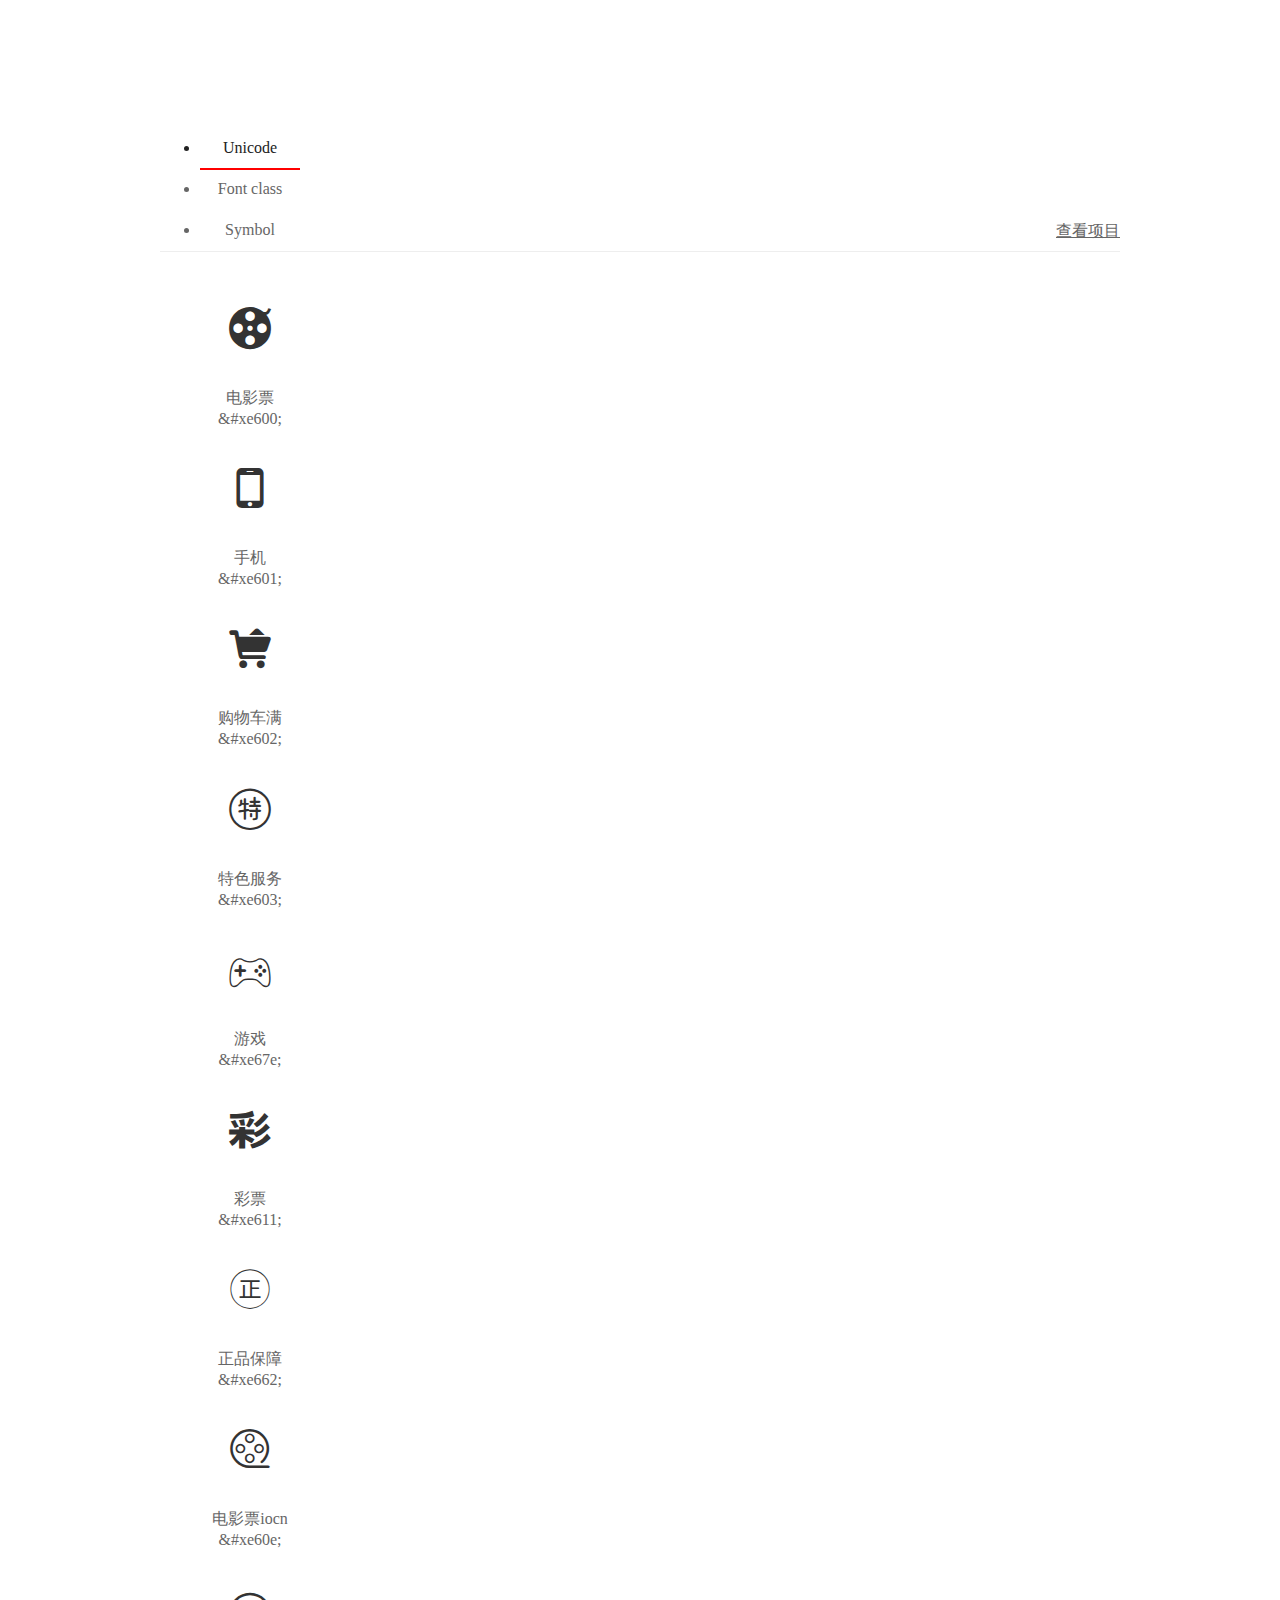
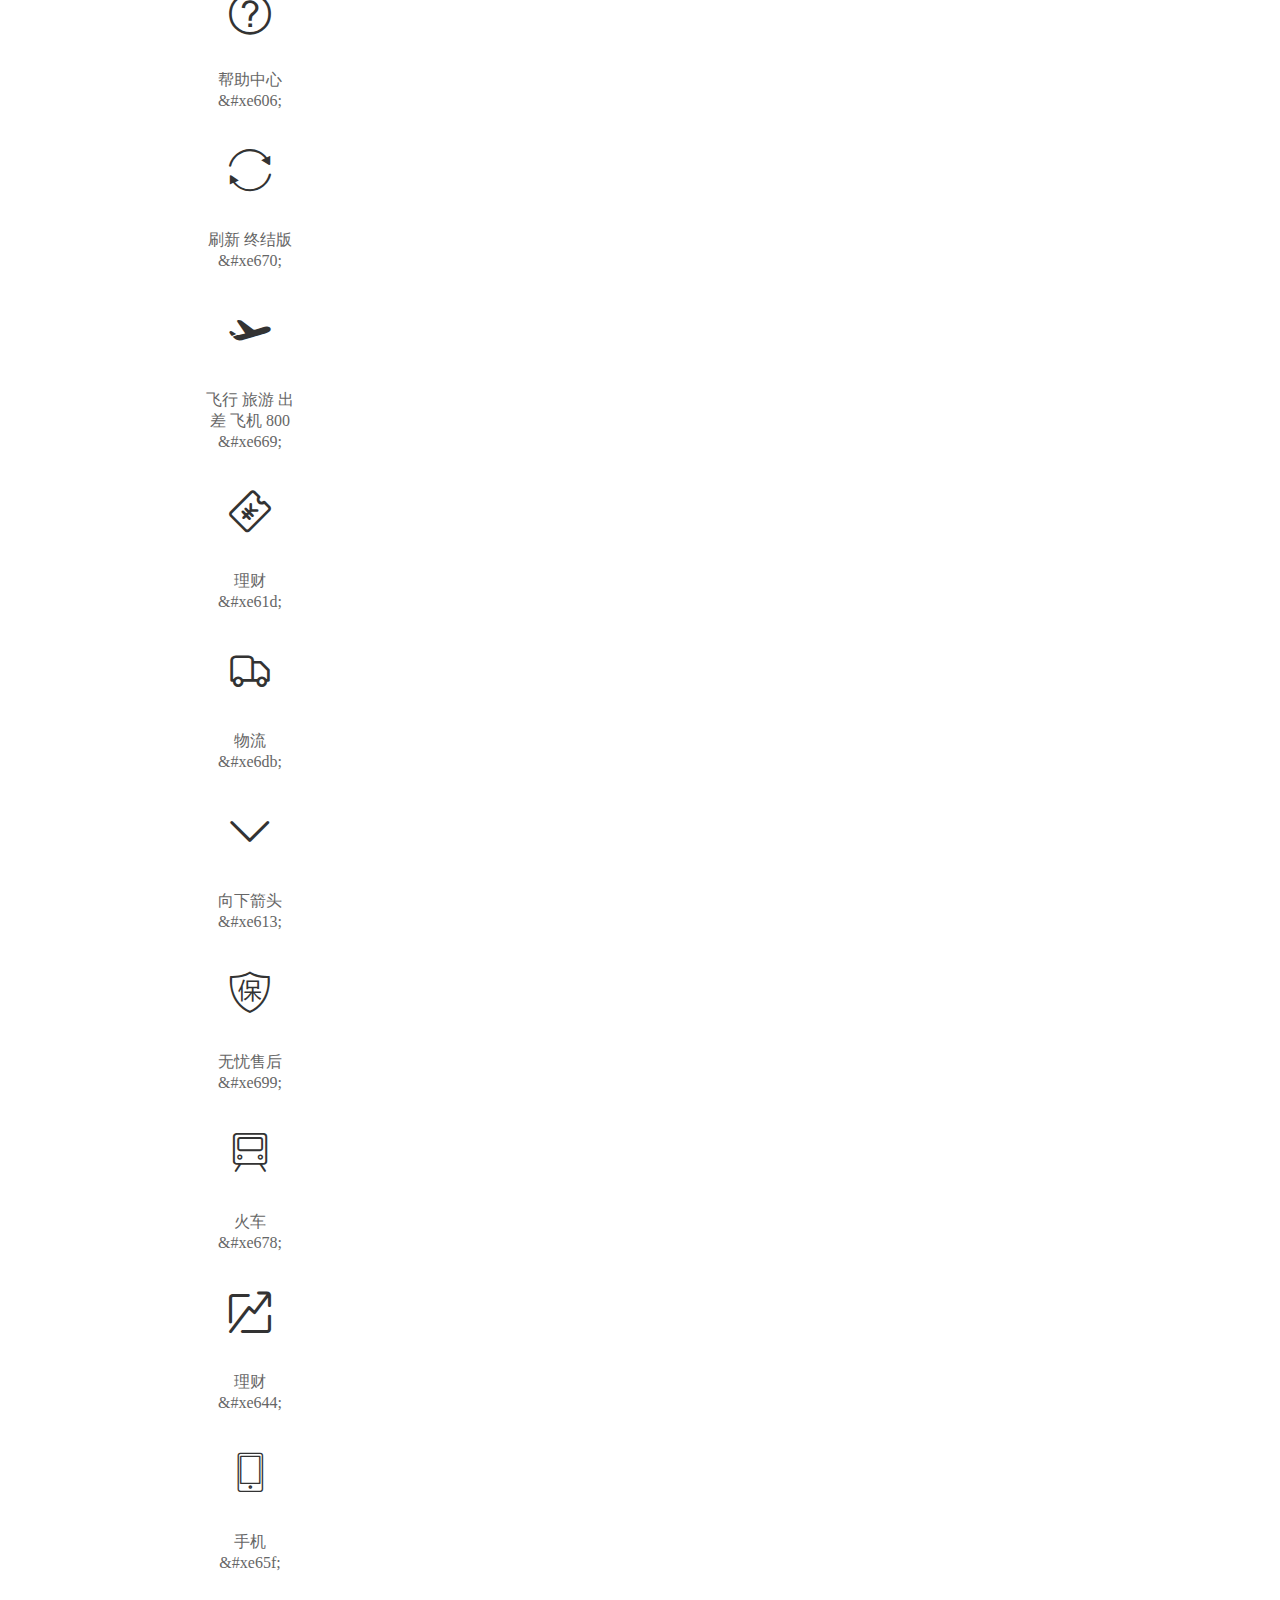
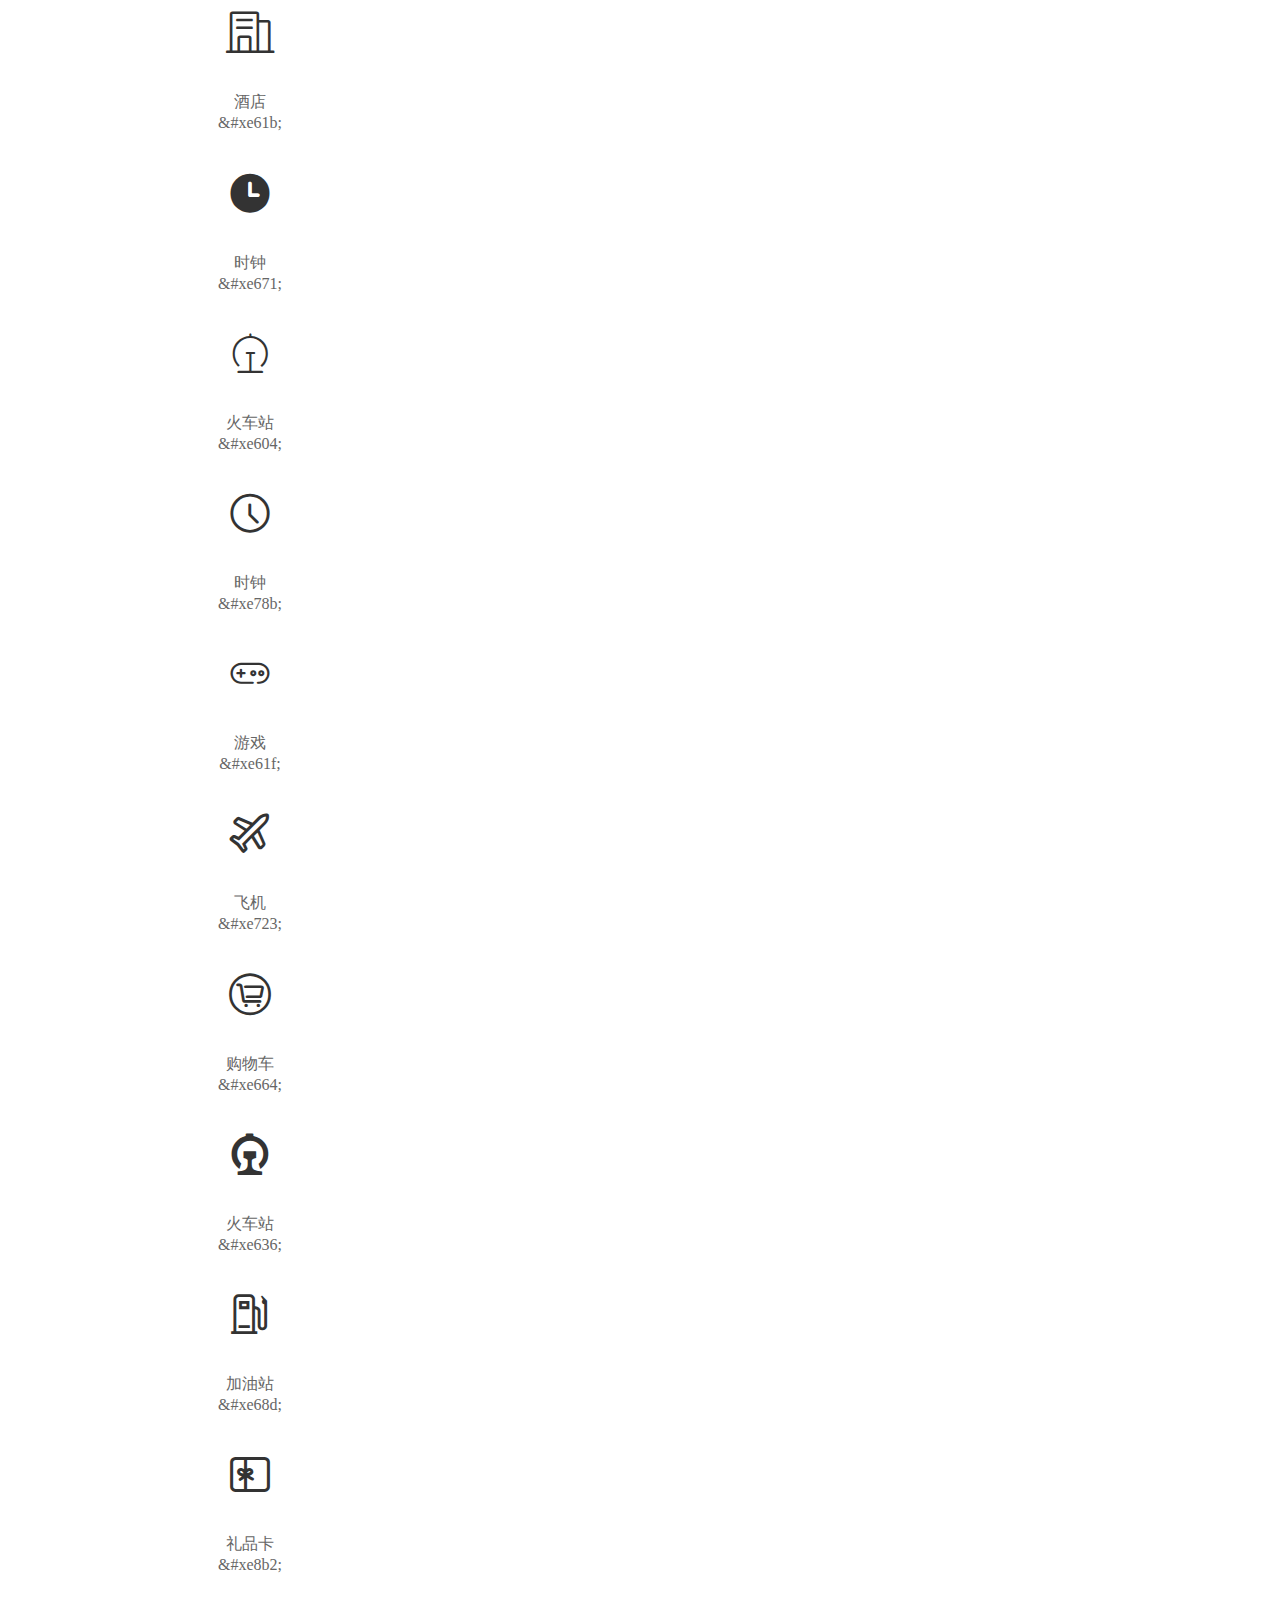
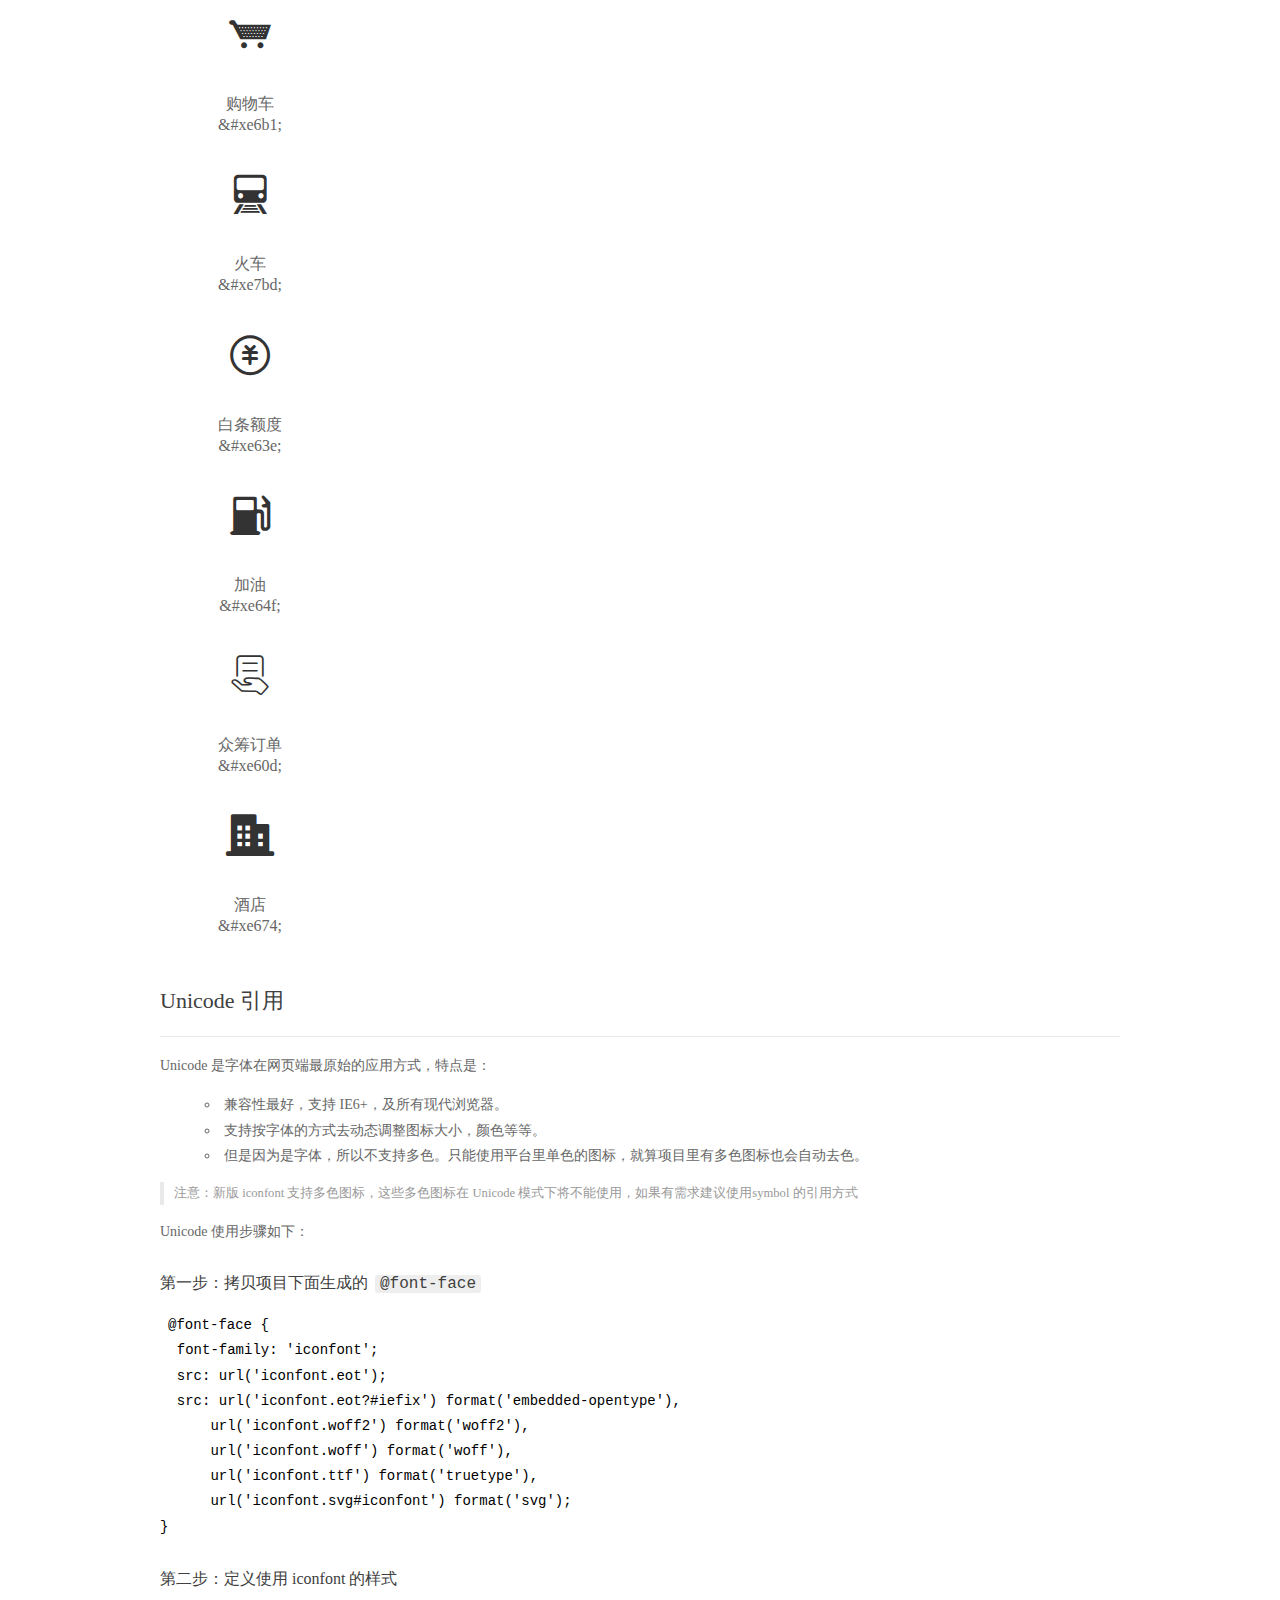
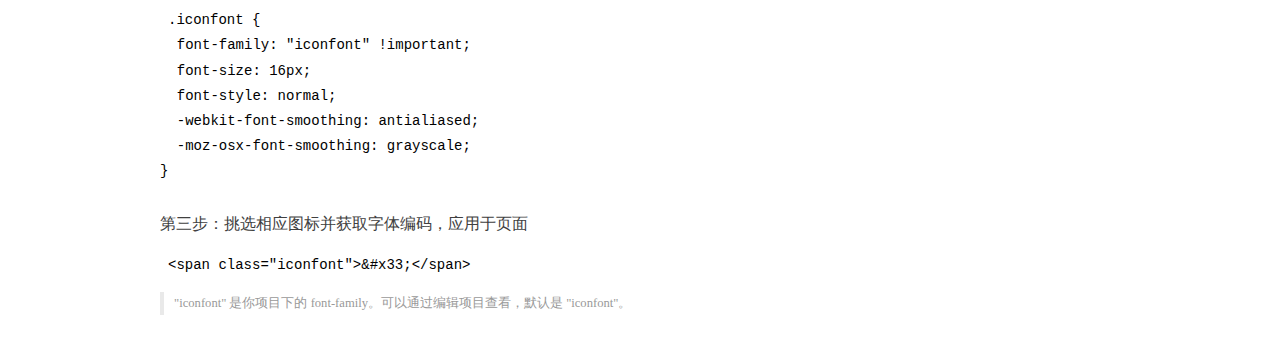
<file: font/font_1984277_1dmslknp4rw/demo_index.html>
<!DOCTYPE html>
<html>
<head>
  <meta charset="utf-8"/>
  <title>IconFont Demo</title>
  <link rel="shortcut icon" href="https://img.alicdn.com/tps/i4/TB1_oz6GVXXXXaFXpXXJDFnIXXX-64-64.ico" type="image/x-icon"/>
  <link rel="stylesheet" href="https://g.alicdn.com/thx/cube/1.3.2/cube.min.css">
  <link rel="stylesheet" href="demo.css">
  <link rel="stylesheet" href="iconfont.css">
  <script src="iconfont.js"></script>
  <!-- jQuery -->
  <script src="https://a1.alicdn.com/oss/uploads/2018/12/26/7bfddb60-08e8-11e9-9b04-53e73bb6408b.js"></script>
  <!-- 代码高亮 -->
  <script src="https://a1.alicdn.com/oss/uploads/2018/12/26/a3f714d0-08e6-11e9-8a15-ebf944d7534c.js"></script>
</head>
<body>
  <div class="main">
    <h1 class="logo"><a href="https://www.iconfont.cn/" title="iconfont 首页" target="_blank">&#xe86b;</a></h1>
    <div class="nav-tabs">
      <ul id="tabs" class="dib-box">
        <li class="dib active"><span>Unicode</span></li>
        <li class="dib"><span>Font class</span></li>
        <li class="dib"><span>Symbol</span></li>
      </ul>
      
      <a href="https://www.iconfont.cn/manage/index?manage_type=myprojects&projectId=1984277" target="_blank" class="nav-more">查看项目</a>
      
    </div>
    <div class="tab-container">
      <div class="content unicode" style="display: block;">
          <ul class="icon_lists dib-box">
          
            <li class="dib">
              <span class="icon iconfont">&#xe600;</span>
                <div class="name">电影票</div>
                <div class="code-name">&amp;#xe600;</div>
              </li>
          
            <li class="dib">
              <span class="icon iconfont">&#xe601;</span>
                <div class="name">手机</div>
                <div class="code-name">&amp;#xe601;</div>
              </li>
          
            <li class="dib">
              <span class="icon iconfont">&#xe602;</span>
                <div class="name">购物车满</div>
                <div class="code-name">&amp;#xe602;</div>
              </li>
          
            <li class="dib">
              <span class="icon iconfont">&#xe603;</span>
                <div class="name">特色服务</div>
                <div class="code-name">&amp;#xe603;</div>
              </li>
          
            <li class="dib">
              <span class="icon iconfont">&#xe67e;</span>
                <div class="name">游戏</div>
                <div class="code-name">&amp;#xe67e;</div>
              </li>
          
            <li class="dib">
              <span class="icon iconfont">&#xe611;</span>
                <div class="name">彩票</div>
                <div class="code-name">&amp;#xe611;</div>
              </li>
          
            <li class="dib">
              <span class="icon iconfont">&#xe662;</span>
                <div class="name">正品保障</div>
                <div class="code-name">&amp;#xe662;</div>
              </li>
          
            <li class="dib">
              <span class="icon iconfont">&#xe60e;</span>
                <div class="name">电影票iocn</div>
                <div class="code-name">&amp;#xe60e;</div>
              </li>
          
            <li class="dib">
              <span class="icon iconfont">&#xe606;</span>
                <div class="name">帮助中心</div>
                <div class="code-name">&amp;#xe606;</div>
              </li>
          
            <li class="dib">
              <span class="icon iconfont">&#xe670;</span>
                <div class="name">刷新 终结版</div>
                <div class="code-name">&amp;#xe670;</div>
              </li>
          
            <li class="dib">
              <span class="icon iconfont">&#xe669;</span>
                <div class="name">飞行 旅游 出差 飞机 800</div>
                <div class="code-name">&amp;#xe669;</div>
              </li>
          
            <li class="dib">
              <span class="icon iconfont">&#xe61d;</span>
                <div class="name">理财</div>
                <div class="code-name">&amp;#xe61d;</div>
              </li>
          
            <li class="dib">
              <span class="icon iconfont">&#xe6db;</span>
                <div class="name">物流</div>
                <div class="code-name">&amp;#xe6db;</div>
              </li>
          
            <li class="dib">
              <span class="icon iconfont">&#xe613;</span>
                <div class="name">向下箭头</div>
                <div class="code-name">&amp;#xe613;</div>
              </li>
          
            <li class="dib">
              <span class="icon iconfont">&#xe699;</span>
                <div class="name">无忧售后</div>
                <div class="code-name">&amp;#xe699;</div>
              </li>
          
            <li class="dib">
              <span class="icon iconfont">&#xe678;</span>
                <div class="name">火车</div>
                <div class="code-name">&amp;#xe678;</div>
              </li>
          
            <li class="dib">
              <span class="icon iconfont">&#xe644;</span>
                <div class="name">理财</div>
                <div class="code-name">&amp;#xe644;</div>
              </li>
          
            <li class="dib">
              <span class="icon iconfont">&#xe65f;</span>
                <div class="name">手机</div>
                <div class="code-name">&amp;#xe65f;</div>
              </li>
          
            <li class="dib">
              <span class="icon iconfont">&#xe61b;</span>
                <div class="name">酒店</div>
                <div class="code-name">&amp;#xe61b;</div>
              </li>
          
            <li class="dib">
              <span class="icon iconfont">&#xe671;</span>
                <div class="name">时钟</div>
                <div class="code-name">&amp;#xe671;</div>
              </li>
          
            <li class="dib">
              <span class="icon iconfont">&#xe604;</span>
                <div class="name">火车站</div>
                <div class="code-name">&amp;#xe604;</div>
              </li>
          
            <li class="dib">
              <span class="icon iconfont">&#xe78b;</span>
                <div class="name">时钟</div>
                <div class="code-name">&amp;#xe78b;</div>
              </li>
          
            <li class="dib">
              <span class="icon iconfont">&#xe61f;</span>
                <div class="name">游戏</div>
                <div class="code-name">&amp;#xe61f;</div>
              </li>
          
            <li class="dib">
              <span class="icon iconfont">&#xe723;</span>
                <div class="name">飞机</div>
                <div class="code-name">&amp;#xe723;</div>
              </li>
          
            <li class="dib">
              <span class="icon iconfont">&#xe664;</span>
                <div class="name">购物车</div>
                <div class="code-name">&amp;#xe664;</div>
              </li>
          
            <li class="dib">
              <span class="icon iconfont">&#xe636;</span>
                <div class="name">火车站</div>
                <div class="code-name">&amp;#xe636;</div>
              </li>
          
            <li class="dib">
              <span class="icon iconfont">&#xe68d;</span>
                <div class="name">加油站</div>
                <div class="code-name">&amp;#xe68d;</div>
              </li>
          
            <li class="dib">
              <span class="icon iconfont">&#xe8b2;</span>
                <div class="name">礼品卡</div>
                <div class="code-name">&amp;#xe8b2;</div>
              </li>
          
            <li class="dib">
              <span class="icon iconfont">&#xe6b1;</span>
                <div class="name">购物车</div>
                <div class="code-name">&amp;#xe6b1;</div>
              </li>
          
            <li class="dib">
              <span class="icon iconfont">&#xe7bd;</span>
                <div class="name">火车</div>
                <div class="code-name">&amp;#xe7bd;</div>
              </li>
          
            <li class="dib">
              <span class="icon iconfont">&#xe63e;</span>
                <div class="name">白条额度</div>
                <div class="code-name">&amp;#xe63e;</div>
              </li>
          
            <li class="dib">
              <span class="icon iconfont">&#xe64f;</span>
                <div class="name">加油</div>
                <div class="code-name">&amp;#xe64f;</div>
              </li>
          
            <li class="dib">
              <span class="icon iconfont">&#xe60d;</span>
                <div class="name">众筹订单</div>
                <div class="code-name">&amp;#xe60d;</div>
              </li>
          
            <li class="dib">
              <span class="icon iconfont">&#xe674;</span>
                <div class="name">酒店</div>
                <div class="code-name">&amp;#xe674;</div>
              </li>
          
          </ul>
          <div class="article markdown">
          <h2 id="unicode-">Unicode 引用</h2>
          <hr>

          <p>Unicode 是字体在网页端最原始的应用方式，特点是：</p>
          <ul>
            <li>兼容性最好，支持 IE6+，及所有现代浏览器。</li>
            <li>支持按字体的方式去动态调整图标大小，颜色等等。</li>
            <li>但是因为是字体，所以不支持多色。只能使用平台里单色的图标，就算项目里有多色图标也会自动去色。</li>
          </ul>
          <blockquote>
            <p>注意：新版 iconfont 支持多色图标，这些多色图标在 Unicode 模式下将不能使用，如果有需求建议使用symbol 的引用方式</p>
          </blockquote>
          <p>Unicode 使用步骤如下：</p>
          <h3 id="-font-face">第一步：拷贝项目下面生成的 <code>@font-face</code></h3>
<pre><code class="language-css"
>@font-face {
  font-family: 'iconfont';
  src: url('iconfont.eot');
  src: url('iconfont.eot?#iefix') format('embedded-opentype'),
      url('iconfont.woff2') format('woff2'),
      url('iconfont.woff') format('woff'),
      url('iconfont.ttf') format('truetype'),
      url('iconfont.svg#iconfont') format('svg');
}
</code></pre>
          <h3 id="-iconfont-">第二步：定义使用 iconfont 的样式</h3>
<pre><code class="language-css"
>.iconfont {
  font-family: "iconfont" !important;
  font-size: 16px;
  font-style: normal;
  -webkit-font-smoothing: antialiased;
  -moz-osx-font-smoothing: grayscale;
}
</code></pre>
          <h3 id="-">第三步：挑选相应图标并获取字体编码，应用于页面</h3>
<pre>
<code class="language-html"
>&lt;span class="iconfont"&gt;&amp;#x33;&lt;/span&gt;
</code></pre>
          <blockquote>
            <p>"iconfont" 是你项目下的 font-family。可以通过编辑项目查看，默认是 "iconfont"。</p>
          </blockquote>
          </div>
      </div>
      <div class="content font-class">
        <ul class="icon_lists dib-box">
          
          <li class="dib">
            <span class="icon iconfont icon-dianyingpiao"></span>
            <div class="name">
              电影票
            </div>
            <div class="code-name">.icon-dianyingpiao
            </div>
          </li>
          
          <li class="dib">
            <span class="icon iconfont icon-shouji"></span>
            <div class="name">
              手机
            </div>
            <div class="code-name">.icon-shouji
            </div>
          </li>
          
          <li class="dib">
            <span class="icon iconfont icon-gouwucheman"></span>
            <div class="name">
              购物车满
            </div>
            <div class="code-name">.icon-gouwucheman
            </div>
          </li>
          
          <li class="dib">
            <span class="icon iconfont icon-tesefuwu"></span>
            <div class="name">
              特色服务
            </div>
            <div class="code-name">.icon-tesefuwu
            </div>
          </li>
          
          <li class="dib">
            <span class="icon iconfont icon-94"></span>
            <div class="name">
              游戏
            </div>
            <div class="code-name">.icon-94
            </div>
          </li>
          
          <li class="dib">
            <span class="icon iconfont icon-caipiao"></span>
            <div class="name">
              彩票
            </div>
            <div class="code-name">.icon-caipiao
            </div>
          </li>
          
          <li class="dib">
            <span class="icon iconfont icon-zhengpinbaozhang"></span>
            <div class="name">
              正品保障
            </div>
            <div class="code-name">.icon-zhengpinbaozhang
            </div>
          </li>
          
          <li class="dib">
            <span class="icon iconfont icon-dianyingpiaoiocn"></span>
            <div class="name">
              电影票iocn
            </div>
            <div class="code-name">.icon-dianyingpiaoiocn
            </div>
          </li>
          
          <li class="dib">
            <span class="icon iconfont icon-bangzhuzhongxin"></span>
            <div class="name">
              帮助中心
            </div>
            <div class="code-name">.icon-bangzhuzhongxin
            </div>
          </li>
          
          <li class="dib">
            <span class="icon iconfont icon-shuaxinzhongjieban"></span>
            <div class="name">
              刷新 终结版
            </div>
            <div class="code-name">.icon-shuaxinzhongjieban
            </div>
          </li>
          
          <li class="dib">
            <span class="icon iconfont icon-feiji800"></span>
            <div class="name">
              飞行 旅游 出差 飞机 800
            </div>
            <div class="code-name">.icon-feiji800
            </div>
          </li>
          
          <li class="dib">
            <span class="icon iconfont icon-32"></span>
            <div class="name">
              理财
            </div>
            <div class="code-name">.icon-32
            </div>
          </li>
          
          <li class="dib">
            <span class="icon iconfont icon-wuliu"></span>
            <div class="name">
              物流
            </div>
            <div class="code-name">.icon-wuliu
            </div>
          </li>
          
          <li class="dib">
            <span class="icon iconfont icon-down"></span>
            <div class="name">
              向下箭头
            </div>
            <div class="code-name">.icon-down
            </div>
          </li>
          
          <li class="dib">
            <span class="icon iconfont icon-wuyoushouhou"></span>
            <div class="name">
              无忧售后
            </div>
            <div class="code-name">.icon-wuyoushouhou
            </div>
          </li>
          
          <li class="dib">
            <span class="icon iconfont icon-huoche"></span>
            <div class="name">
              火车
            </div>
            <div class="code-name">.icon-huoche
            </div>
          </li>
          
          <li class="dib">
            <span class="icon iconfont icon-licai"></span>
            <div class="name">
              理财
            </div>
            <div class="code-name">.icon-licai
            </div>
          </li>
          
          <li class="dib">
            <span class="icon iconfont icon-shouji1"></span>
            <div class="name">
              手机
            </div>
            <div class="code-name">.icon-shouji1
            </div>
          </li>
          
          <li class="dib">
            <span class="icon iconfont icon-hotel"></span>
            <div class="name">
              酒店
            </div>
            <div class="code-name">.icon-hotel
            </div>
          </li>
          
          <li class="dib">
            <span class="icon iconfont icon-shizhong"></span>
            <div class="name">
              时钟
            </div>
            <div class="code-name">.icon-shizhong
            </div>
          </li>
          
          <li class="dib">
            <span class="icon iconfont icon-huochezhan"></span>
            <div class="name">
              火车站
            </div>
            <div class="code-name">.icon-huochezhan
            </div>
          </li>
          
          <li class="dib">
            <span class="icon iconfont icon-shizhong1"></span>
            <div class="name">
              时钟
            </div>
            <div class="code-name">.icon-shizhong1
            </div>
          </li>
          
          <li class="dib">
            <span class="icon iconfont icon-youxi"></span>
            <div class="name">
              游戏
            </div>
            <div class="code-name">.icon-youxi
            </div>
          </li>
          
          <li class="dib">
            <span class="icon iconfont icon-feiji"></span>
            <div class="name">
              飞机
            </div>
            <div class="code-name">.icon-feiji
            </div>
          </li>
          
          <li class="dib">
            <span class="icon iconfont icon-gouwuche"></span>
            <div class="name">
              购物车
            </div>
            <div class="code-name">.icon-gouwuche
            </div>
          </li>
          
          <li class="dib">
            <span class="icon iconfont icon-huochezhan1"></span>
            <div class="name">
              火车站
            </div>
            <div class="code-name">.icon-huochezhan1
            </div>
          </li>
          
          <li class="dib">
            <span class="icon iconfont icon-jiayouzhan"></span>
            <div class="name">
              加油站
            </div>
            <div class="code-name">.icon-jiayouzhan
            </div>
          </li>
          
          <li class="dib">
            <span class="icon iconfont icon-lipinka"></span>
            <div class="name">
              礼品卡
            </div>
            <div class="code-name">.icon-lipinka
            </div>
          </li>
          
          <li class="dib">
            <span class="icon iconfont icon-gouwuche1"></span>
            <div class="name">
              购物车
            </div>
            <div class="code-name">.icon-gouwuche1
            </div>
          </li>
          
          <li class="dib">
            <span class="icon iconfont icon-huoche1"></span>
            <div class="name">
              火车
            </div>
            <div class="code-name">.icon-huoche1
            </div>
          </li>
          
          <li class="dib">
            <span class="icon iconfont icon-baitiaoedu"></span>
            <div class="name">
              白条额度
            </div>
            <div class="code-name">.icon-baitiaoedu
            </div>
          </li>
          
          <li class="dib">
            <span class="icon iconfont icon-ziyuan"></span>
            <div class="name">
              加油
            </div>
            <div class="code-name">.icon-ziyuan
            </div>
          </li>
          
          <li class="dib">
            <span class="icon iconfont icon-zhongchoudingdan"></span>
            <div class="name">
              众筹订单
            </div>
            <div class="code-name">.icon-zhongchoudingdan
            </div>
          </li>
          
          <li class="dib">
            <span class="icon iconfont icon-jiudian"></span>
            <div class="name">
              酒店
            </div>
            <div class="code-name">.icon-jiudian
            </div>
          </li>
          
        </ul>
        <div class="article markdown">
        <h2 id="font-class-">font-class 引用</h2>
        <hr>

        <p>font-class 是 Unicode 使用方式的一种变种，主要是解决 Unicode 书写不直观，语意不明确的问题。</p>
        <p>与 Unicode 使用方式相比，具有如下特点：</p>
        <ul>
          <li>兼容性良好，支持 IE8+，及所有现代浏览器。</li>
          <li>相比于 Unicode 语意明确，书写更直观。可以很容易分辨这个 icon 是什么。</li>
          <li>因为使用 class 来定义图标，所以当要替换图标时，只需要修改 class 里面的 Unicode 引用。</li>
          <li>不过因为本质上还是使用的字体，所以多色图标还是不支持的。</li>
        </ul>
        <p>使用步骤如下：</p>
        <h3 id="-fontclass-">第一步：引入项目下面生成的 fontclass 代码：</h3>
<pre><code class="language-html">&lt;link rel="stylesheet" href="./iconfont.css"&gt;
</code></pre>
        <h3 id="-">第二步：挑选相应图标并获取类名，应用于页面：</h3>
<pre><code class="language-html">&lt;span class="iconfont icon-xxx"&gt;&lt;/span&gt;
</code></pre>
        <blockquote>
          <p>"
            iconfont" 是你项目下的 font-family。可以通过编辑项目查看，默认是 "iconfont"。</p>
        </blockquote>
      </div>
      </div>
      <div class="content symbol">
          <ul class="icon_lists dib-box">
          
            <li class="dib">
                <svg class="icon svg-icon" aria-hidden="true">
                  <use xlink:href="#icon-dianyingpiao"></use>
                </svg>
                <div class="name">电影票</div>
                <div class="code-name">#icon-dianyingpiao</div>
            </li>
          
            <li class="dib">
                <svg class="icon svg-icon" aria-hidden="true">
                  <use xlink:href="#icon-shouji"></use>
                </svg>
                <div class="name">手机</div>
                <div class="code-name">#icon-shouji</div>
            </li>
          
            <li class="dib">
                <svg class="icon svg-icon" aria-hidden="true">
                  <use xlink:href="#icon-gouwucheman"></use>
                </svg>
                <div class="name">购物车满</div>
                <div class="code-name">#icon-gouwucheman</div>
            </li>
          
            <li class="dib">
                <svg class="icon svg-icon" aria-hidden="true">
                  <use xlink:href="#icon-tesefuwu"></use>
                </svg>
                <div class="name">特色服务</div>
                <div class="code-name">#icon-tesefuwu</div>
            </li>
          
            <li class="dib">
                <svg class="icon svg-icon" aria-hidden="true">
                  <use xlink:href="#icon-94"></use>
                </svg>
                <div class="name">游戏</div>
                <div class="code-name">#icon-94</div>
            </li>
          
            <li class="dib">
                <svg class="icon svg-icon" aria-hidden="true">
                  <use xlink:href="#icon-caipiao"></use>
                </svg>
                <div class="name">彩票</div>
                <div class="code-name">#icon-caipiao</div>
            </li>
          
            <li class="dib">
                <svg class="icon svg-icon" aria-hidden="true">
                  <use xlink:href="#icon-zhengpinbaozhang"></use>
                </svg>
                <div class="name">正品保障</div>
                <div class="code-name">#icon-zhengpinbaozhang</div>
            </li>
          
            <li class="dib">
                <svg class="icon svg-icon" aria-hidden="true">
                  <use xlink:href="#icon-dianyingpiaoiocn"></use>
                </svg>
                <div class="name">电影票iocn</div>
                <div class="code-name">#icon-dianyingpiaoiocn</div>
            </li>
          
            <li class="dib">
                <svg class="icon svg-icon" aria-hidden="true">
                  <use xlink:href="#icon-bangzhuzhongxin"></use>
                </svg>
                <div class="name">帮助中心</div>
                <div class="code-name">#icon-bangzhuzhongxin</div>
            </li>
          
            <li class="dib">
                <svg class="icon svg-icon" aria-hidden="true">
                  <use xlink:href="#icon-shuaxinzhongjieban"></use>
                </svg>
                <div class="name">刷新 终结版</div>
                <div class="code-name">#icon-shuaxinzhongjieban</div>
            </li>
          
            <li class="dib">
                <svg class="icon svg-icon" aria-hidden="true">
                  <use xlink:href="#icon-feiji800"></use>
                </svg>
                <div class="name">飞行 旅游 出差 飞机 800</div>
                <div class="code-name">#icon-feiji800</div>
            </li>
          
            <li class="dib">
                <svg class="icon svg-icon" aria-hidden="true">
                  <use xlink:href="#icon-32"></use>
                </svg>
                <div class="name">理财</div>
                <div class="code-name">#icon-32</div>
            </li>
          
            <li class="dib">
                <svg class="icon svg-icon" aria-hidden="true">
                  <use xlink:href="#icon-wuliu"></use>
                </svg>
                <div class="name">物流</div>
                <div class="code-name">#icon-wuliu</div>
            </li>
          
            <li class="dib">
                <svg class="icon svg-icon" aria-hidden="true">
                  <use xlink:href="#icon-down"></use>
                </svg>
                <div class="name">向下箭头</div>
                <div class="code-name">#icon-down</div>
            </li>
          
            <li class="dib">
                <svg class="icon svg-icon" aria-hidden="true">
                  <use xlink:href="#icon-wuyoushouhou"></use>
                </svg>
                <div class="name">无忧售后</div>
                <div class="code-name">#icon-wuyoushouhou</div>
            </li>
          
            <li class="dib">
                <svg class="icon svg-icon" aria-hidden="true">
                  <use xlink:href="#icon-huoche"></use>
                </svg>
                <div class="name">火车</div>
                <div class="code-name">#icon-huoche</div>
            </li>
          
            <li class="dib">
                <svg class="icon svg-icon" aria-hidden="true">
                  <use xlink:href="#icon-licai"></use>
                </svg>
                <div class="name">理财</div>
                <div class="code-name">#icon-licai</div>
            </li>
          
            <li class="dib">
                <svg class="icon svg-icon" aria-hidden="true">
                  <use xlink:href="#icon-shouji1"></use>
                </svg>
                <div class="name">手机</div>
                <div class="code-name">#icon-shouji1</div>
            </li>
          
            <li class="dib">
                <svg class="icon svg-icon" aria-hidden="true">
                  <use xlink:href="#icon-hotel"></use>
                </svg>
                <div class="name">酒店</div>
                <div class="code-name">#icon-hotel</div>
            </li>
          
            <li class="dib">
                <svg class="icon svg-icon" aria-hidden="true">
                  <use xlink:href="#icon-shizhong"></use>
                </svg>
                <div class="name">时钟</div>
                <div class="code-name">#icon-shizhong</div>
            </li>
          
            <li class="dib">
                <svg class="icon svg-icon" aria-hidden="true">
                  <use xlink:href="#icon-huochezhan"></use>
                </svg>
                <div class="name">火车站</div>
                <div class="code-name">#icon-huochezhan</div>
            </li>
          
            <li class="dib">
                <svg class="icon svg-icon" aria-hidden="true">
                  <use xlink:href="#icon-shizhong1"></use>
                </svg>
                <div class="name">时钟</div>
                <div class="code-name">#icon-shizhong1</div>
            </li>
          
            <li class="dib">
                <svg class="icon svg-icon" aria-hidden="true">
                  <use xlink:href="#icon-youxi"></use>
                </svg>
                <div class="name">游戏</div>
                <div class="code-name">#icon-youxi</div>
            </li>
          
            <li class="dib">
                <svg class="icon svg-icon" aria-hidden="true">
                  <use xlink:href="#icon-feiji"></use>
                </svg>
                <div class="name">飞机</div>
                <div class="code-name">#icon-feiji</div>
            </li>
          
            <li class="dib">
                <svg class="icon svg-icon" aria-hidden="true">
                  <use xlink:href="#icon-gouwuche"></use>
                </svg>
                <div class="name">购物车</div>
                <div class="code-name">#icon-gouwuche</div>
            </li>
          
            <li class="dib">
                <svg class="icon svg-icon" aria-hidden="true">
                  <use xlink:href="#icon-huochezhan1"></use>
                </svg>
                <div class="name">火车站</div>
                <div class="code-name">#icon-huochezhan1</div>
            </li>
          
            <li class="dib">
                <svg class="icon svg-icon" aria-hidden="true">
                  <use xlink:href="#icon-jiayouzhan"></use>
                </svg>
                <div class="name">加油站</div>
                <div class="code-name">#icon-jiayouzhan</div>
            </li>
          
            <li class="dib">
                <svg class="icon svg-icon" aria-hidden="true">
                  <use xlink:href="#icon-lipinka"></use>
                </svg>
                <div class="name">礼品卡</div>
                <div class="code-name">#icon-lipinka</div>
            </li>
          
            <li class="dib">
                <svg class="icon svg-icon" aria-hidden="true">
                  <use xlink:href="#icon-gouwuche1"></use>
                </svg>
                <div class="name">购物车</div>
                <div class="code-name">#icon-gouwuche1</div>
            </li>
          
            <li class="dib">
                <svg class="icon svg-icon" aria-hidden="true">
                  <use xlink:href="#icon-huoche1"></use>
                </svg>
                <div class="name">火车</div>
                <div class="code-name">#icon-huoche1</div>
            </li>
          
            <li class="dib">
                <svg class="icon svg-icon" aria-hidden="true">
                  <use xlink:href="#icon-baitiaoedu"></use>
                </svg>
                <div class="name">白条额度</div>
                <div class="code-name">#icon-baitiaoedu</div>
            </li>
          
            <li class="dib">
                <svg class="icon svg-icon" aria-hidden="true">
                  <use xlink:href="#icon-ziyuan"></use>
                </svg>
                <div class="name">加油</div>
                <div class="code-name">#icon-ziyuan</div>
            </li>
          
            <li class="dib">
                <svg class="icon svg-icon" aria-hidden="true">
                  <use xlink:href="#icon-zhongchoudingdan"></use>
                </svg>
                <div class="name">众筹订单</div>
                <div class="code-name">#icon-zhongchoudingdan</div>
            </li>
          
            <li class="dib">
                <svg class="icon svg-icon" aria-hidden="true">
                  <use xlink:href="#icon-jiudian"></use>
                </svg>
                <div class="name">酒店</div>
                <div class="code-name">#icon-jiudian</div>
            </li>
          
          </ul>
          <div class="article markdown">
          <h2 id="symbol-">Symbol 引用</h2>
          <hr>

          <p>这是一种全新的使用方式，应该说这才是未来的主流，也是平台目前推荐的用法。相关介绍可以参考这篇<a href="">文章</a>
            这种用法其实是做了一个 SVG 的集合，与另外两种相比具有如下特点：</p>
          <ul>
            <li>支持多色图标了，不再受单色限制。</li>
            <li>通过一些技巧，支持像字体那样，通过 <code>font-size</code>, <code>color</code> 来调整样式。</li>
            <li>兼容性较差，支持 IE9+，及现代浏览器。</li>
            <li>浏览器渲染 SVG 的性能一般，还不如 png。</li>
          </ul>
          <p>使用步骤如下：</p>
          <h3 id="-symbol-">第一步：引入项目下面生成的 symbol 代码：</h3>
<pre><code class="language-html">&lt;script src="./iconfont.js"&gt;&lt;/script&gt;
</code></pre>
          <h3 id="-css-">第二步：加入通用 CSS 代码（引入一次就行）：</h3>
<pre><code class="language-html">&lt;style&gt;
.icon {
  width: 1em;
  height: 1em;
  vertical-align: -0.15em;
  fill: currentColor;
  overflow: hidden;
}
&lt;/style&gt;
</code></pre>
          <h3 id="-">第三步：挑选相应图标并获取类名，应用于页面：</h3>
<pre><code class="language-html">&lt;svg class="icon" aria-hidden="true"&gt;
  &lt;use xlink:href="#icon-xxx"&gt;&lt;/use&gt;
&lt;/svg&gt;
</code></pre>
          </div>
      </div>

    </div>
  </div>
  <script>
  $(document).ready(function () {
      $('.tab-container .content:first').show()

      $('#tabs li').click(function (e) {
        var tabContent = $('.tab-container .content')
        var index = $(this).index()

        if ($(this).hasClass('active')) {
          return
        } else {
          $('#tabs li').removeClass('active')
          $(this).addClass('active')

          tabContent.hide().eq(index).fadeIn()
        }
      })
    })
  </script>
</body>
</html>
</file>
<file: font/font_1984277_1dmslknp4rw/demo.css>
/* Logo 字体 */
@font-face {
  font-family: "iconfont logo";
  src: url('https://at.alicdn.com/t/font_985780_km7mi63cihi.eot?t=1545807318834');
  src: url('https://at.alicdn.com/t/font_985780_km7mi63cihi.eot?t=1545807318834#iefix') format('embedded-opentype'),
    url('https://at.alicdn.com/t/font_985780_km7mi63cihi.woff?t=1545807318834') format('woff'),
    url('https://at.alicdn.com/t/font_985780_km7mi63cihi.ttf?t=1545807318834') format('truetype'),
    url('https://at.alicdn.com/t/font_985780_km7mi63cihi.svg?t=1545807318834#iconfont') format('svg');
}

.logo {
  font-family: "iconfont logo";
  font-size: 160px;
  font-style: normal;
  -webkit-font-smoothing: antialiased;
  -moz-osx-font-smoothing: grayscale;
}

/* tabs */
.nav-tabs {
  position: relative;
}

.nav-tabs .nav-more {
  position: absolute;
  right: 0;
  bottom: 0;
  height: 42px;
  line-height: 42px;
  color: #666;
}

#tabs {
  border-bottom: 1px solid #eee;
}

#tabs li {
  cursor: pointer;
  width: 100px;
  height: 40px;
  line-height: 40px;
  text-align: center;
  font-size: 16px;
  border-bottom: 2px solid transparent;
  position: relative;
  z-index: 1;
  margin-bottom: -1px;
  color: #666;
}


#tabs .active {
  border-bottom-color: #f00;
  color: #222;
}

.tab-container .content {
  display: none;
}

/* 页面布局 */
.main {
  padding: 30px 100px;
  width: 960px;
  margin: 0 auto;
}

.main .logo {
  color: #333;
  text-align: left;
  margin-bottom: 30px;
  line-height: 1;
  height: 110px;
  margin-top: -50px;
  overflow: hidden;
  *zoom: 1;
}

.main .logo a {
  font-size: 160px;
  color: #333;
}

.helps {
  margin-top: 40px;
}

.helps pre {
  padding: 20px;
  margin: 10px 0;
  border: solid 1px #e7e1cd;
  background-color: #fffdef;
  overflow: auto;
}

.icon_lists {
  width: 100% !important;
  overflow: hidden;
  *zoom: 1;
}

.icon_lists li {
  width: 100px;
  margin-bottom: 10px;
  margin-right: 20px;
  text-align: center;
  list-style: none !important;
  cursor: default;
}

.icon_lists li .code-name {
  line-height: 1.2;
}

.icon_lists .icon {
  display: block;
  height: 100px;
  line-height: 100px;
  font-size: 42px;
  margin: 10px auto;
  color: #333;
  -webkit-transition: font-size 0.25s linear, width 0.25s linear;
  -moz-transition: font-size 0.25s linear, width 0.25s linear;
  transition: font-size 0.25s linear, width 0.25s linear;
}

.icon_lists .icon:hover {
  font-size: 100px;
}

.icon_lists .svg-icon {
  /* 通过设置 font-size 来改变图标大小 */
  width: 1em;
  /* 图标和文字相邻时，垂直对齐 */
  vertical-align: -0.15em;
  /* 通过设置 color 来改变 SVG 的颜色/fill */
  fill: currentColor;
  /* path 和 stroke 溢出 viewBox 部分在 IE 下会显示
      normalize.css 中也包含这行 */
  overflow: hidden;
}

.icon_lists li .name,
.icon_lists li .code-name {
  color: #666;
}

/* markdown 样式 */
.markdown {
  color: #666;
  font-size: 14px;
  line-height: 1.8;
}

.highlight {
  line-height: 1.5;
}

.markdown img {
  vertical-align: middle;
  max-width: 100%;
}

.markdown h1 {
  color: #404040;
  font-weight: 500;
  line-height: 40px;
  margin-bottom: 24px;
}

.markdown h2,
.markdown h3,
.markdown h4,
.markdown h5,
.markdown h6 {
  color: #404040;
  margin: 1.6em 0 0.6em 0;
  font-weight: 500;
  clear: both;
}

.markdown h1 {
  font-size: 28px;
}

.markdown h2 {
  font-size: 22px;
}

.markdown h3 {
  font-size: 16px;
}

.markdown h4 {
  font-size: 14px;
}

.markdown h5 {
  font-size: 12px;
}

.markdown h6 {
  font-size: 12px;
}

.markdown hr {
  height: 1px;
  border: 0;
  background: #e9e9e9;
  margin: 16px 0;
  clear: both;
}

.markdown p {
  margin: 1em 0;
}

.markdown>p,
.markdown>blockquote,
.markdown>.highlight,
.markdown>ol,
.markdown>ul {
  width: 80%;
}

.markdown ul>li {
  list-style: circle;
}

.markdown>ul li,
.markdown blockquote ul>li {
  margin-left: 20px;
  padding-left: 4px;
}

.markdown>ul li p,
.markdown>ol li p {
  margin: 0.6em 0;
}

.markdown ol>li {
  list-style: decimal;
}

.markdown>ol li,
.markdown blockquote ol>li {
  margin-left: 20px;
  padding-left: 4px;
}

.markdown code {
  margin: 0 3px;
  padding: 0 5px;
  background: #eee;
  border-radius: 3px;
}

.markdown strong,
.markdown b {
  font-weight: 600;
}

.markdown>table {
  border-collapse: collapse;
  border-spacing: 0px;
  empty-cells: show;
  border: 1px solid #e9e9e9;
  width: 95%;
  margin-bottom: 24px;
}

.markdown>table th {
  white-space: nowrap;
  color: #333;
  font-weight: 600;
}

.markdown>table th,
.markdown>table td {
  border: 1px solid #e9e9e9;
  padding: 8px 16px;
  text-align: left;
}

.markdown>table th {
  background: #F7F7F7;
}

.markdown blockquote {
  font-size: 90%;
  color: #999;
  border-left: 4px solid #e9e9e9;
  padding-left: 0.8em;
  margin: 1em 0;
}

.markdown blockquote p {
  margin: 0;
}

.markdown .anchor {
  opacity: 0;
  transition: opacity 0.3s ease;
  margin-left: 8px;
}

.markdown .waiting {
  color: #ccc;
}

.markdown h1:hover .anchor,
.markdown h2:hover .anchor,
.markdown h3:hover .anchor,
.markdown h4:hover .anchor,
.markdown h5:hover .anchor,
.markdown h6:hover .anchor {
  opacity: 1;
  display: inline-block;
}

.markdown>br,
.markdown>p>br {
  clear: both;
}


.hljs {
  display: block;
  background: white;
  padding: 0.5em;
  color: #333333;
  overflow-x: auto;
}

.hljs-comment,
.hljs-meta {
  color: #969896;
}

.hljs-string,
.hljs-variable,
.hljs-template-variable,
.hljs-strong,
.hljs-emphasis,
.hljs-quote {
  color: #df5000;
}

.hljs-keyword,
.hljs-selector-tag,
.hljs-type {
  color: #a71d5d;
}

.hljs-literal,
.hljs-symbol,
.hljs-bullet,
.hljs-attribute {
  color: #0086b3;
}

.hljs-section,
.hljs-name {
  color: #63a35c;
}

.hljs-tag {
  color: #333333;
}

.hljs-title,
.hljs-attr,
.hljs-selector-id,
.hljs-selector-class,
.hljs-selector-attr,
.hljs-selector-pseudo {
  color: #795da3;
}

.hljs-addition {
  color: #55a532;
  background-color: #eaffea;
}

.hljs-deletion {
  color: #bd2c00;
  background-color: #ffecec;
}

.hljs-link {
  text-decoration: underline;
}

/* 代码高亮 */
/* PrismJS 1.15.0
https://prismjs.com/download.html#themes=prism&languages=markup+css+clike+javascript */
/**
 * prism.js default theme for JavaScript, CSS and HTML
 * Based on dabblet (http://dabblet.com)
 * @author Lea Verou
 */
code[class*="language-"],
pre[class*="language-"] {
  color: black;
  background: none;
  text-shadow: 0 1px white;
  font-family: Consolas, Monaco, 'Andale Mono', 'Ubuntu Mono', monospace;
  text-align: left;
  white-space: pre;
  word-spacing: normal;
  word-break: normal;
  word-wrap: normal;
  line-height: 1.5;

  -moz-tab-size: 4;
  -o-tab-size: 4;
  tab-size: 4;

  -webkit-hyphens: none;
  -moz-hyphens: none;
  -ms-hyphens: none;
  hyphens: none;
}

pre[class*="language-"]::-moz-selection,
pre[class*="language-"] ::-moz-selection,
code[class*="language-"]::-moz-selection,
code[class*="language-"] ::-moz-selection {
  text-shadow: none;
  background: #b3d4fc;
}

pre[class*="language-"]::selection,
pre[class*="language-"] ::selection,
code[class*="language-"]::selection,
code[class*="language-"] ::selection {
  text-shadow: none;
  background: #b3d4fc;
}

@media print {

  code[class*="language-"],
  pre[class*="language-"] {
    text-shadow: none;
  }
}

/* Code blocks */
pre[class*="language-"] {
  padding: 1em;
  margin: .5em 0;
  overflow: auto;
}

:not(pre)>code[class*="language-"],
pre[class*="language-"] {
  background: #f5f2f0;
}

/* Inline code */
:not(pre)>code[class*="language-"] {
  padding: .1em;
  border-radius: .3em;
  white-space: normal;
}

.token.comment,
.token.prolog,
.token.doctype,
.token.cdata {
  color: slategray;
}

.token.punctuation {
  color: #999;
}

.namespace {
  opacity: .7;
}

.token.property,
.token.tag,
.token.boolean,
.token.number,
.token.constant,
.token.symbol,
.token.deleted {
  color: #905;
}

.token.selector,
.token.attr-name,
.token.string,
.token.char,
.token.builtin,
.token.inserted {
  color: #690;
}

.token.operator,
.token.entity,
.token.url,
.language-css .token.string,
.style .token.string {
  color: #9a6e3a;
  background: hsla(0, 0%, 100%, .5);
}

.token.atrule,
.token.attr-value,
.token.keyword {
  color: #07a;
}

.token.function,
.token.class-name {
  color: #DD4A68;
}

.token.regex,
.token.important,
.token.variable {
  color: #e90;
}

.token.important,
.token.bold {
  font-weight: bold;
}

.token.italic {
  font-style: italic;
}

.token.entity {
  cursor: help;
}
</file>
<file: font/font_1984277_1dmslknp4rw/iconfont.css>
@font-face {font-family: "iconfont";
  src: url('iconfont.eot?t=1596460369291'); /* IE9 */
  src: url('iconfont.eot?t=1596460369291#iefix') format('embedded-opentype'), /* IE6-IE8 */
  url('[data-uri]') format('woff2'),
  url('iconfont.woff?t=1596460369291') format('woff'),
  url('iconfont.ttf?t=1596460369291') format('truetype'), /* chrome, firefox, opera, Safari, Android, iOS 4.2+ */
  url('iconfont.svg?t=1596460369291#iconfont') format('svg'); /* iOS 4.1- */
}

.iconfont {
  font-family: "iconfont" !important;
  font-size: 16px;
  font-style: normal;
  -webkit-font-smoothing: antialiased;
  -moz-osx-font-smoothing: grayscale;
}

.icon-dianyingpiao:before {
  content: "\e600";
}

.icon-shouji:before {
  content: "\e601";
}

.icon-gouwucheman:before {
  content: "\e602";
}

.icon-tesefuwu:before {
  content: "\e603";
}

.icon-94:before {
  content: "\e67e";
}

.icon-caipiao:before {
  content: "\e611";
}

.icon-zhengpinbaozhang:before {
  content: "\e662";
}

.icon-dianyingpiaoiocn:before {
  content: "\e60e";
}

.icon-bangzhuzhongxin:before {
  content: "\e606";
}

.icon-shuaxinzhongjieban:before {
  content: "\e670";
}

.icon-feiji800:before {
  content: "\e669";
}

.icon-32:before {
  content: "\e61d";
}

.icon-wuliu:before {
  content: "\e6db";
}

.icon-down:before {
  content: "\e613";
}

.icon-wuyoushouhou:before {
  content: "\e699";
}

.icon-huoche:before {
  content: "\e678";
}

.icon-licai:before {
  content: "\e644";
}

.icon-shouji1:before {
  content: "\e65f";
}

.icon-hotel:before {
  content: "\e61b";
}

.icon-shizhong:before {
  content: "\e671";
}

.icon-huochezhan:before {
  content: "\e604";
}

.icon-shizhong1:before {
  content: "\e78b";
}

.icon-youxi:before {
  content: "\e61f";
}

.icon-feiji:before {
  content: "\e723";
}

.icon-gouwuche:before {
  content: "\e664";
}

.icon-huochezhan1:before {
  content: "\e636";
}

.icon-jiayouzhan:before {
  content: "\e68d";
}

.icon-lipinka:before {
  content: "\e8b2";
}

.icon-gouwuche1:before {
  content: "\e6b1";
}

.icon-huoche1:before {
  content: "\e7bd";
}

.icon-baitiaoedu:before {
  content: "\e63e";
}

.icon-ziyuan:before {
  content: "\e64f";
}

.icon-zhongchoudingdan:before {
  content: "\e60d";
}

.icon-jiudian:before {
  content: "\e674";
}
</file>
